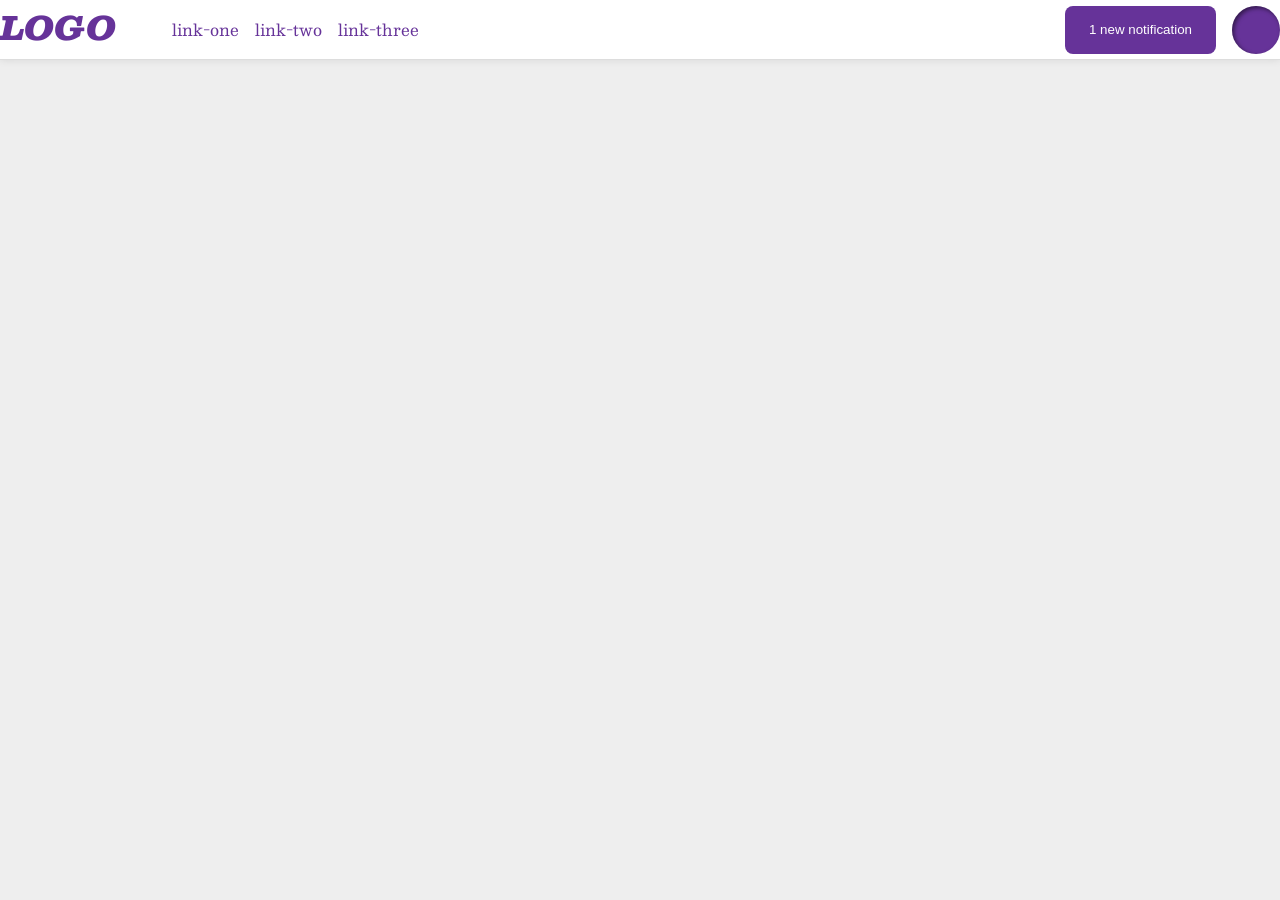
<file: foundations/flex/03-flex-header-2/index.html>
<!DOCTYPE html>
<html lang="en">

<head>
  <meta charset="UTF-8">
  <meta http-equiv="X-UA-Compatible" content="IE=edge">
  <meta name="viewport" content="width=device-width, initial-scale=1.0">
  <title>Flex Header 2</title>
  <link rel="stylesheet" href="style.css">
</head>

<body>
  <div class="header">
    <div class="left">
      <div class="logo">
        LOGO
      </div>
      <ul class="links">
        <li><a href="https://google.com">link-one</a></li>
        <li><a href="https://google.com">link-two</a></li>
        <li><a href="https://google.com">link-three</a></li>
      </ul>
    </div>
    <div class="right">
      <button class="notifications">
        1 new notification
      </button>
      <div class="profile-image"></div>
    </div>
  </div>
</body>

</html>
</file>
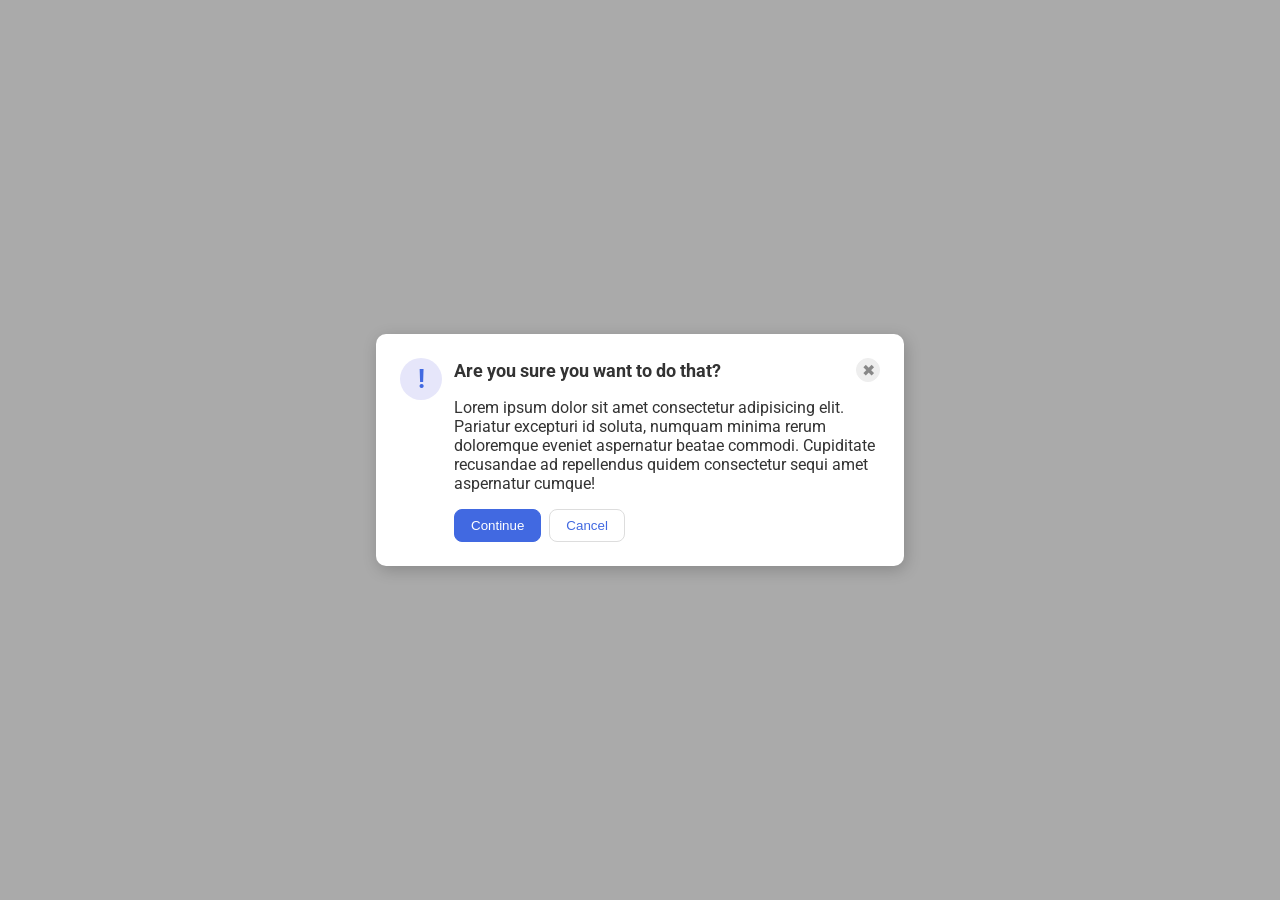
<file: foundations/flex/05-flex-modal/index.html>
<!DOCTYPE html>
<html lang="en">

<head>
  <meta charset="UTF-8">
  <meta http-equiv="X-UA-Compatible" content="IE=edge">
  <meta name="viewport" content="width=device-width, initial-scale=1.0">
  <link rel="stylesheet" href="style.css">
  <title>Modal</title>
</head>

<body>
  <div class="modal">
    <div class="icon">!</div>
    <div class="container">
      <div class="header">Are you sure you want to do that?
        <button class="close-button">✖</button>
      </div>
      <div class="text">Lorem ipsum dolor sit amet consectetur adipisicing elit. Pariatur excepturi id soluta, numquam
        minima rerum doloremque eveniet aspernatur beatae commodi. Cupiditate recusandae ad repellendus quidem
        consectetur
        sequi amet aspernatur cumque!</div>
      <div class="button-container">
        <button class="continue">Continue</button>
        <button class="cancel">Cancel</button>
      </div>
    </div>
  </div>
</body>

</html>
</file>
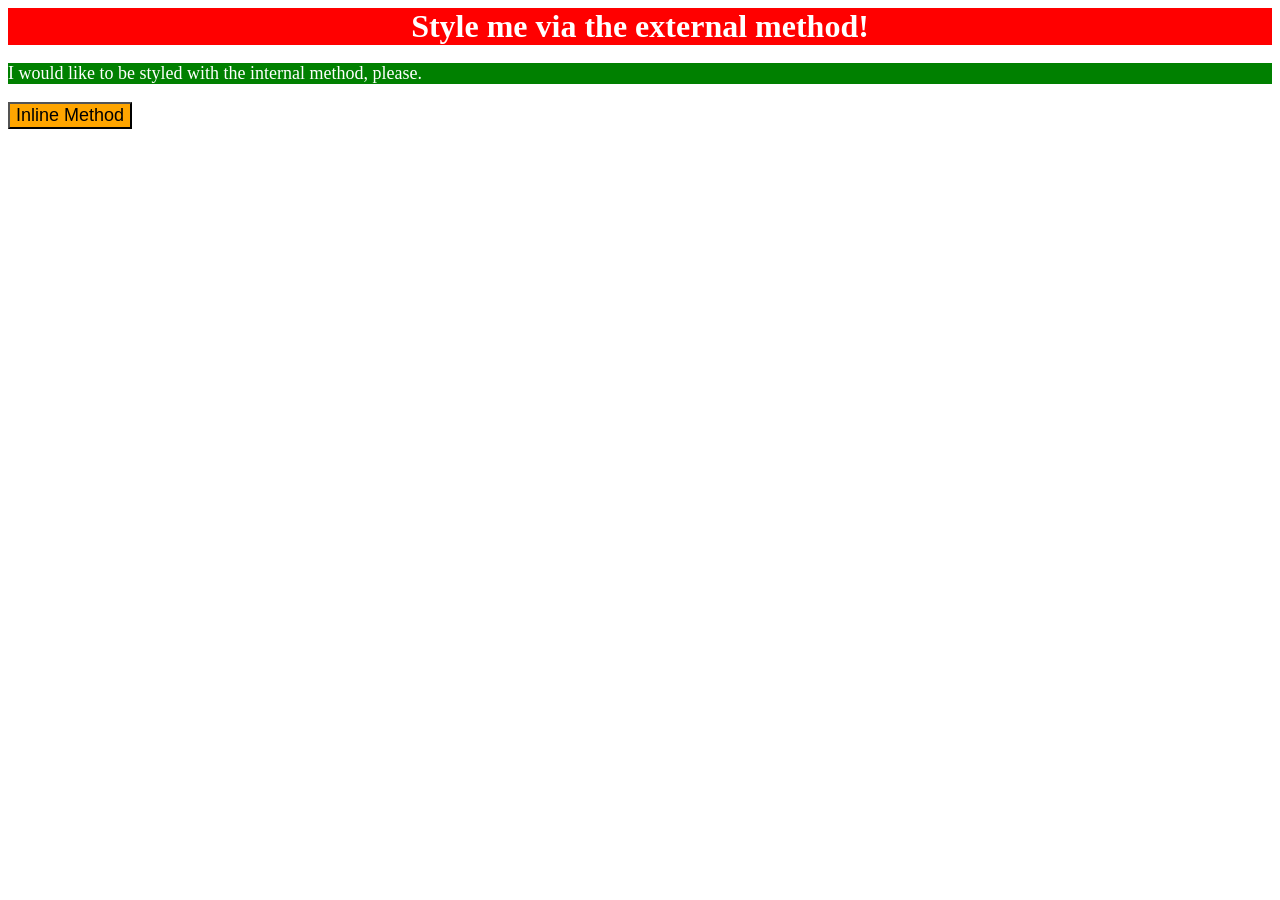
<file: foundations/intro-to-css/01-css-methods/index.html>
<!doctype html>
<html lang="en">
  <head>
    <meta charset="UTF-8" />
    <meta http-equiv="X-UA-Compatible" content="IE=edge" />
    <meta name="viewport" content="width=device-width, initial-scale=1.0" />
    <link rel="stylesheet" href="styles.css" />
    <title>Methods for Adding CSS</title>
    <style>
      p {
        background-color: green;
        color: white;
        font-size: 18px;
      }
    </style>
  </head>
  <body>
    <div>Style me via the external method!</div>
    <p>I would like to be styled with the internal method, please.</p>
    <button style="background-color: orange; font-size: 18px">
      Inline Method
    </button>
  </body>
</html>
</file>
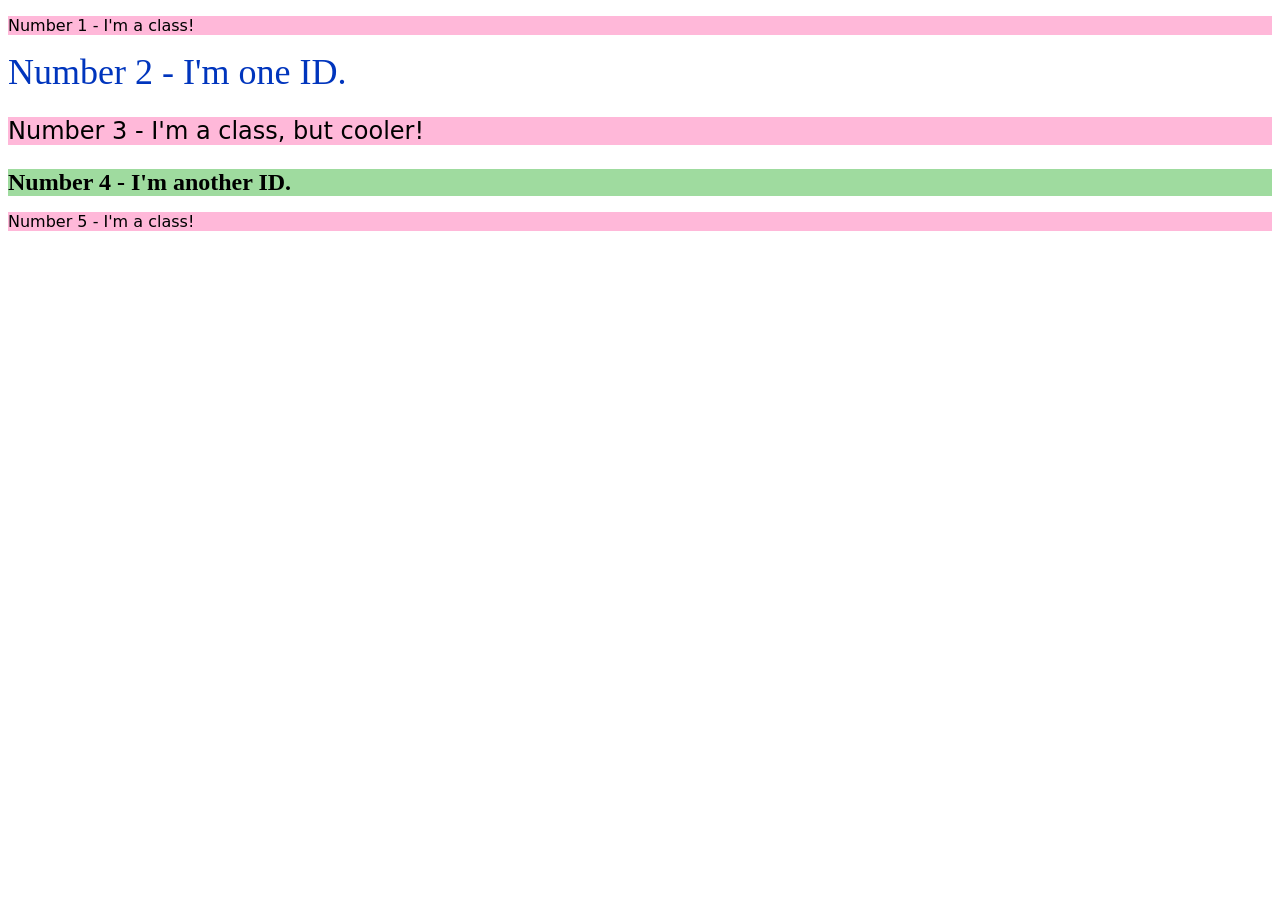
<file: foundations/intro-to-css/02-class-id-selectors/index.html>
<!doctype html>
<html lang="en">
  <head>
    <meta charset="UTF-8" />
    <meta http-equiv="X-UA-Compatible" content="IE=edge" />
    <meta name="viewport" content="width=device-width, initial-scale=1.0" />
    <title>Class and ID Selectors</title>
    <link rel="stylesheet" href="style.css" />
  </head>
  <body>
    <p class="odd">Number 1 - I'm a class!</p>
    <div id="second">Number 2 - I'm one ID.</div>
    <p class="odd large">Number 3 - I'm a class, but cooler!</p>
    <div id="fourth">Number 4 - I'm another ID.</div>
    <p class="odd">Number 5 - I'm a class!</p>
  </body>
</html>
</file>
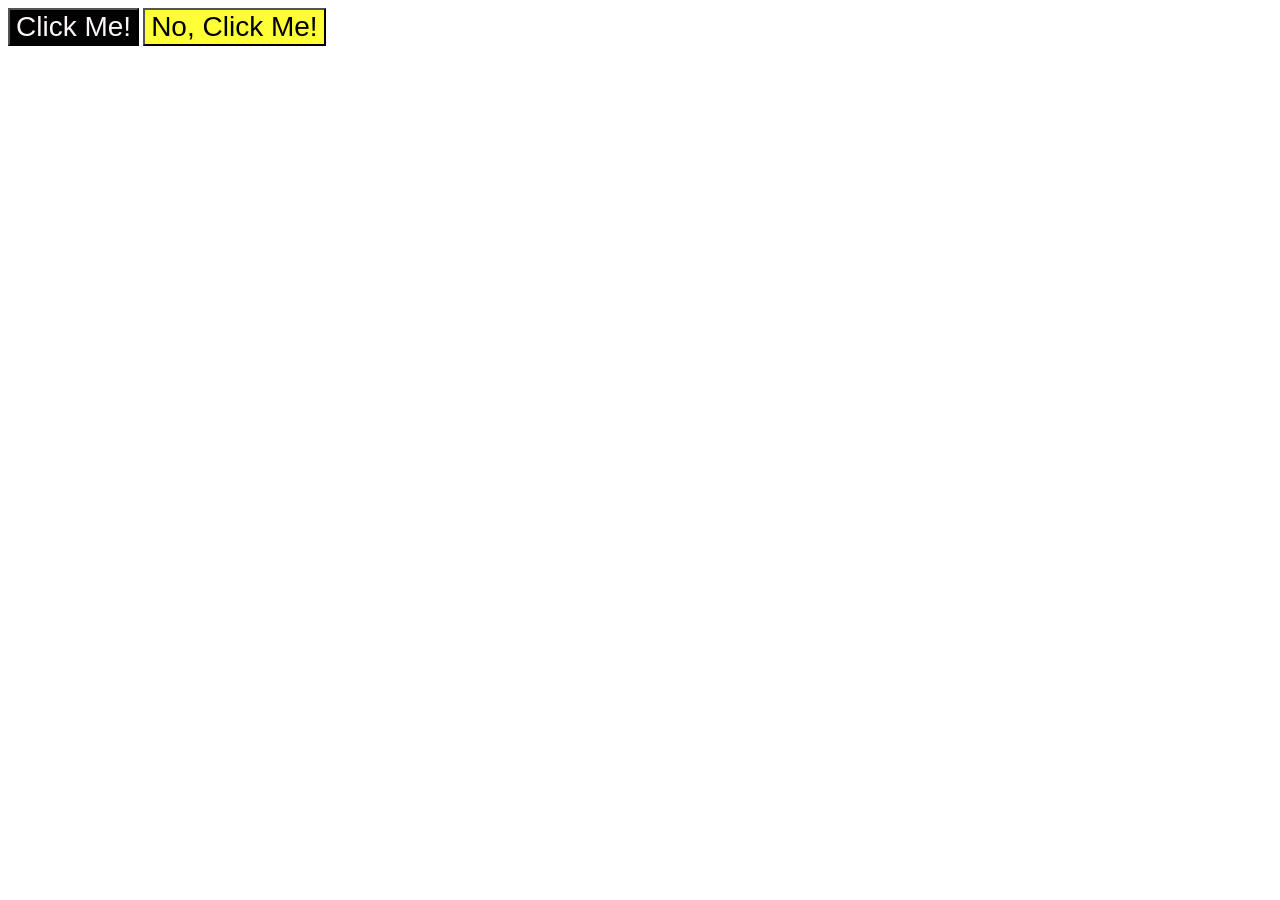
<file: foundations/intro-to-css/03-grouping-selectors/index.html>
<!doctype html>
<html lang="en">
  <head>
    <meta charset="UTF-8" />
    <meta http-equiv="X-UA-Compatible" content="IE=edge" />
    <meta name="viewport" content="width=device-width, initial-scale=1.0" />
    <title>Grouping Selectors</title>
    <link rel="stylesheet" href="style.css" />
  </head>
  <body>
    <button class="dark">Click Me!</button>
    <button class="light">No, Click Me!</button>
  </body>
</html>
</file>
<file: foundations/flex/03-flex-header-2/style.css>
/* this is some magical font-importing.  
you'll learn about it later. */
@import url('https://fonts.googleapis.com/css2?family=Besley:ital,wght@0,400;1,900&display=swap');

body {
  margin: 0;
  background: #eee;
  font-family: Besley, serif;
}

.header {
  background: white;
  border-bottom: 1px solid #ddd;
  box-shadow: 0 0 8px rgba(0, 0, 0, .1);
  display: flex;
  justify-content: space-between;
  align-items: center;
  gap: 8px;
}

.profile-image {
  background: rebeccapurple;
  box-shadow: inset 2px 2px 4px rgba(0, 0, 0, .5);
  border-radius: 50%;
  width: 48px;
  height: 48px;
}


.left,
.right {
  display: flex;
  gap: 16px;
}

.logo {
  color: rebeccapurple;
  font-size: 32px;
  font-weight: 900;
  font-style: italic;
}

.links {
  display: flex;
  gap: 16px;
}

button {
  border: none;
  border-radius: 8px;
  background: rebeccapurple;
  color: white;
  padding: 8px 24px;
}

a {
  /* this removes the line under our links */
  text-decoration: none;
  color: rebeccapurple;
}

ul {
  list-style-type: none;
}
</file>
<file: foundations/flex/05-flex-modal/style.css>
@import url('https://fonts.googleapis.com/css2?family=Roboto:wght@400;700&display=swap');

html,
body {
  height: 100%;
}

body {
  font-family: Roboto, sans-serif;
  margin: 0;
  background: #aaa;
  color: #333;
  /* I'll give you this one for free lol */
  display: flex;
  align-items: center;
  justify-content: center;
}

.modal {
  display: flex;
  gap: 12px;
  background: white;
  width: 480px;
  border-radius: 10px;
  box-shadow: 2px 4px 16px rgba(0, 0, 0, .2);
  padding: 24px;
}

.container {
  display: flex;
  flex-direction: column;
  justify-content: space-between;
  gap: 16px;
}

.button-container {
  display: flex;
  gap: 8px;
}

.icon {
  color: royalblue;
  font-size: 26px;
  font-weight: 700;
  background: lavender;
  width: 42px;
  height: 42px;
  border-radius: 50%;
  display: flex;
  align-items: center;
  justify-content: center;
  flex-shrink: 0;
}

.header {
  display: flex;
  justify-content: space-between;
  align-items: center;
  font-weight: bold;
  font-size: 18px;
}

.close-button {
  background: #eee;
  border-radius: 50%;
  color: #888;
  font-weight: 400;
  font-size: 16px;
  height: 24px;
  width: 24px;
  display: flex;
  align-items: center;
  justify-content: center;
  border: 1px solid #eee;
  padding: 0;
}

button {
  cursor: pointer;
  padding: 8px 16px;
  border-radius: 8px;
}

button.continue {
  background: royalblue;
  border: 1px solid royalblue;
  color: white;
}

button.cancel {
  background: white;
  border: 1px solid #ddd;
  color: royalblue;
}
</file>
<file: foundations/intro-to-css/01-css-methods/styles.css>
div {
  background-color: red;
  color: white;
  font-size: 32px;
  text-align: center;
  font-weight: bold;
}
</file>
<file: foundations/intro-to-css/02-class-id-selectors/style.css>
/* Add CSS Styling */
.odd {
  background-color: hsl(332, 100%, 86%);
  font-family: "Verdana", "DejaVu Sans", sans-serif;
}

#second {
  color: hsl(223, 100%, 37%);
  font-size: 36px;
}

.large {
  font-size: 24px;
}

#fourth {
  background-color: hsl(120, 45%, 74%);
  font-size: 24px;
  font-weight: bold;
}
</file>
<file: foundations/intro-to-css/03-grouping-selectors/style.css>
/* Add CSS Styling */
.dark,
.light {
  font-size: 28px;
  font-family: "Helvetica", "Times New Roman", sans-serif;
}

.dark {
  background-color: hsl(0, 33%, 1%);
  color: hsl(0, 50%, 98%);
}

.light {
  background-color: hsl(60, 100%, 61%);
}
</file>
